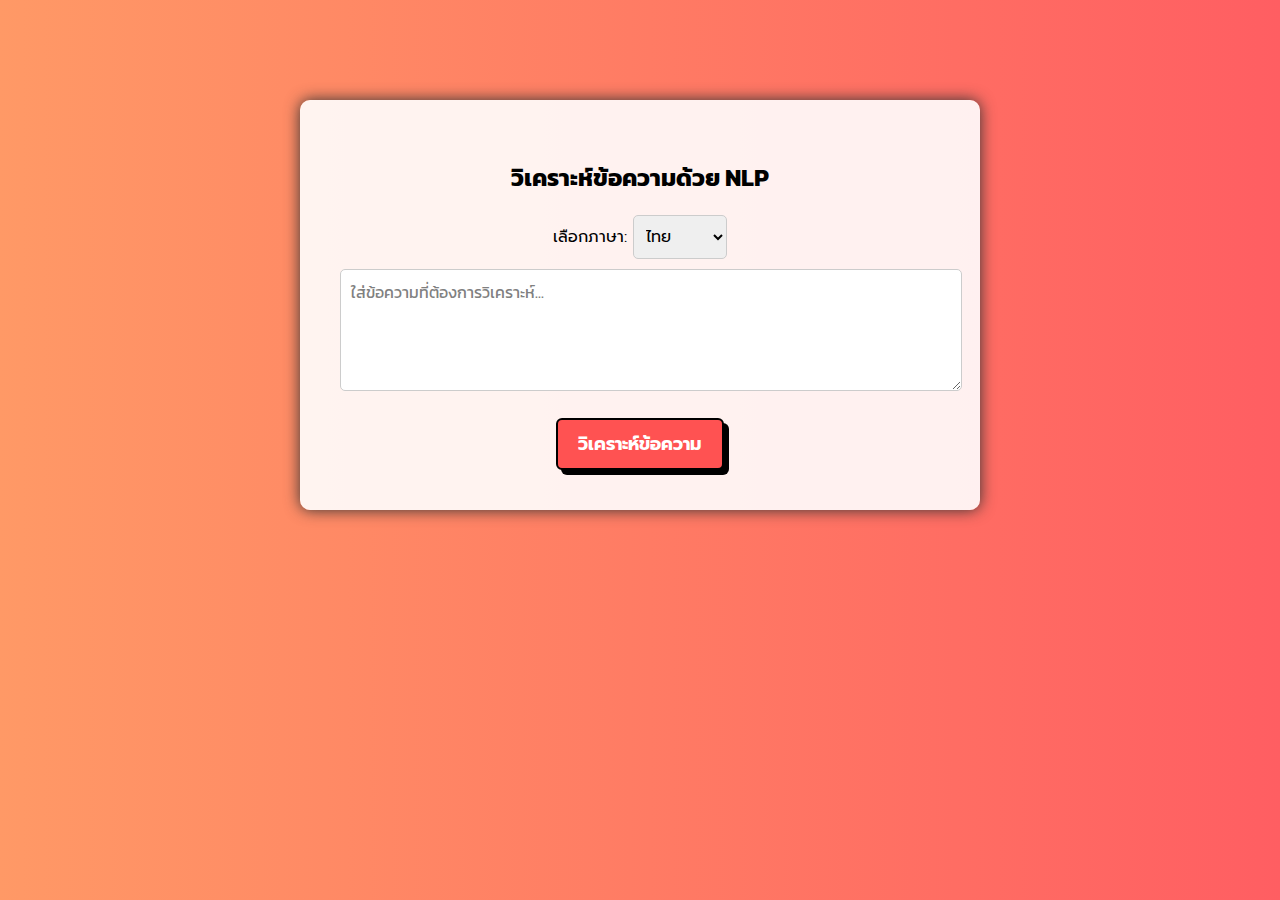
<file: back&front/templates/origin.html>
<!DOCTYPE html>
<html lang="th">
<head>
    <meta charset="UTF-8">
    <meta name="viewport" content="width=device-width, initial-scale=1.0">
    <title>NLP Text Analysis</title>
    <link href="https://fonts.googleapis.com/css2?family=Prompt:wght@300;400;600&family=Kanit:wght@300;400;600&display=swap" rel="stylesheet">
    <style>
        body { font-family: "Prompt", sans-serif; text-align: center; background: linear-gradient(to right, #ff9966, #ff5e62); color: white; }
        .container { max-width: 600px; margin: 100px auto; padding: 40px; background: rgba(255, 255, 255, 0.9); border-radius: 10px; box-shadow: 0px 0px 15px #333; color: black; }
        textarea { width: 100%; height: 100px; padding: 10px; font-size: 16px; border-radius: 5px; border: 1px solid #ccc; transition: 0.3s; }
        textarea:focus { border-color: #007bff; box-shadow: 0px 0px 8px #007bff; }
        .comic-button { font-family: "Prompt", sans-serif; display: inline-block; margin-top: 20px; padding: 10px 20px; font-size: 18px; font-weight: bold; text-align: center; text-decoration: none; color: #fff; background-color: #ff5252; border: 2px solid #000; border-radius: 6px; box-shadow: 5px 5px 0px #000; transition: all 0.3s ease; cursor: pointer; }
        .comic-button:hover { background-color: #fff; color: #ff5252; border: 2px solid #ff5252; box-shadow: 5px 5px 0px #ff5252; }
        .comic-button:active { background-color: #fcf414; box-shadow: none; transform: translateY(4px); }
        select { font-family: "Prompt", sans-serif; padding: 8px; font-size: 16px; margin-bottom: 10px; border-radius: 5px; border: 1px solid #ccc; }
        h2 { font-family: "Kanit", sans-serif; }
        .loader { position: relative; width: 54px; height: 54px; border-radius: 10px; display: none; margin: 20px auto; }
        .loader div { width: 8%; height: 24%; background: rgb(128, 128, 128); position: absolute; left: 50%; top: 30%; opacity: 0; border-radius: 50px; box-shadow: 0 0 3px rgba(0,0,0,0.2); animation: fade458 1s linear infinite; }
        @keyframes fade458 { from { opacity: 1; } to { opacity: 0.25; } }
        .loader .bar1 { transform: rotate(0deg) translate(0, -130%); animation-delay: 0s; }
        .loader .bar2 { transform: rotate(30deg) translate(0, -130%); animation-delay: -1.1s; }
        .loader .bar3 { transform: rotate(60deg) translate(0, -130%); animation-delay: -1s; }
        .loader .bar4 { transform: rotate(90deg) translate(0, -130%); animation-delay: -0.9s; }
        .loader .bar5 { transform: rotate(120deg) translate(0, -130%); animation-delay: -0.8s; }
        .loader .bar6 { transform: rotate(150deg) translate(0, -130%); animation-delay: -0.7s; }
        .loader .bar7 { transform: rotate(180deg) translate(0, -130%); animation-delay: -0.6s; }
        .loader .bar8 { transform: rotate(210deg) translate(0, -130%); animation-delay: -0.5s; }
        .loader .bar9 { transform: rotate(240deg) translate(0, -130%); animation-delay: -0.4s; }
        .loader .bar10 { transform: rotate(270deg) translate(0, -130%); animation-delay: -0.3s; }
        .loader .bar11 { transform: rotate(300deg) translate(0, -130%); animation-delay: -0.2s; }
        .loader .bar12 { transform: rotate(330deg) translate(0, -130%); animation-delay: -0.1s; }
        textarea::placeholder { font-family: "Kanit", sans-serif; font-size: 16px; color: gray; }
    </style>
</head>
<body>
    <div class="container">
        <h2>วิเคราะห์ข้อความด้วย NLP</h2>
        <label for="language">เลือกภาษา:</label>
        <select id="language">
            <option value="th">ไทย</option>
            <option value="en">English</option>
        </select>
        <textarea id="userInput" placeholder="ใส่ข้อความที่ต้องการวิเคราะห์..."></textarea>
        <br>
        <button class="comic-button" id="analyzeBtn" onclick="analyzeText()">วิเคราะห์ข้อความ</button>
        <div class="loader" id="loader">
            <div class="bar1"></div><div class="bar2"></div><div class="bar3"></div>
            <div class="bar4"></div><div class="bar5"></div><div class="bar6"></div>
            <div class="bar7"></div><div class="bar8"></div><div class="bar9"></div>
            <div class="bar10"></div><div class="bar11"></div><div class="bar12"></div>
        </div>
        <div id="result"></div>
    </div>
    <script>
        function analyzeText() {
            let text = document.getElementById("userInput").value;
            let language = document.getElementById("language").value;
            let analyzeBtn = document.getElementById("analyzeBtn");
            let loader = document.getElementById("loader");
            let resultDiv = document.getElementById("result");
            
            if (!text.trim()) {
                alert("กรุณาใส่ข้อความก่อนกดวิเคราะห์");
                return;
            }
            
            analyzeBtn.style.display = "none";
            loader.style.display = "block";
            resultDiv.innerHTML = "";
            
            fetch("/analyze", {
                method: "POST",
                headers: { "Content-Type": "application/json" },
                body: JSON.stringify({ text: text, language: language })
            })
            .then(response => response.json())
            .then(data => {
                if (data.error) {
                    resultDiv.innerHTML = `<p style="color:red;"><b>ข้อผิดพลาด:</b> ${data.error}</p>`;
                } else {
                    resultDiv.innerHTML = `<h3>ผลลัพธ์</h3><p><b>อารมณ์:</b> ${data.sentiment} (ความมั่นใจ: ${data.confidence})</p><p><b>AI ตอบ:</b> ${data.response}</p>`;
                }
            })
            .finally(() => {
                analyzeBtn.style.display = "inline-block";
                loader.style.display = "none";
            });
        }
    </script>
</body>
</html>
</file>
